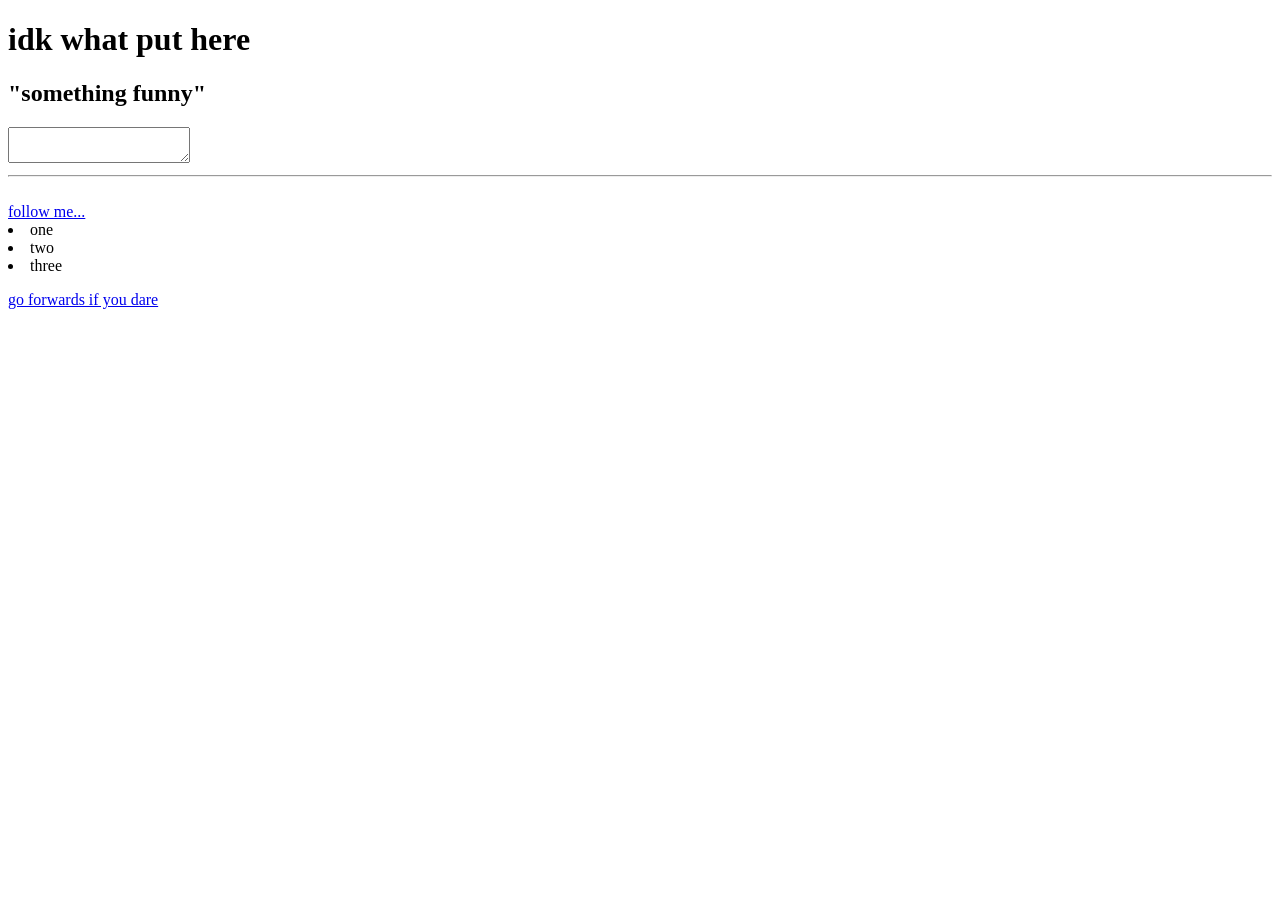
<file: ma1800-code/ma1800-week-02-starter/ma1800-week-02-starter/html-tags/index.html>
<!DOCTYPE html>
<html lang="en">
<head>
  <meta charset="UTF-8">
  <meta name="viewport" content="width=device-width, initial-scale=1.0">
  <title>HTML Tags</title>
</head>
<body>
  <h1>idk what put here</h1>

  <h2> "something funny"</h2>

<textarea></textarea>
<hr>
<br>

<a href="https://web.archive.org/web/20091027131928im_/http://geocities.com/cestaslui/banana1.gif" >follow me...</a>

<li>one</li>
<li>two</li>
<li>three</li>

  <!-- Add and experiment with different HTML tags here -->
</body>
</html>

<p> 

<a href="page1.html"> go forwards if you dare </a>
</p>
</file>
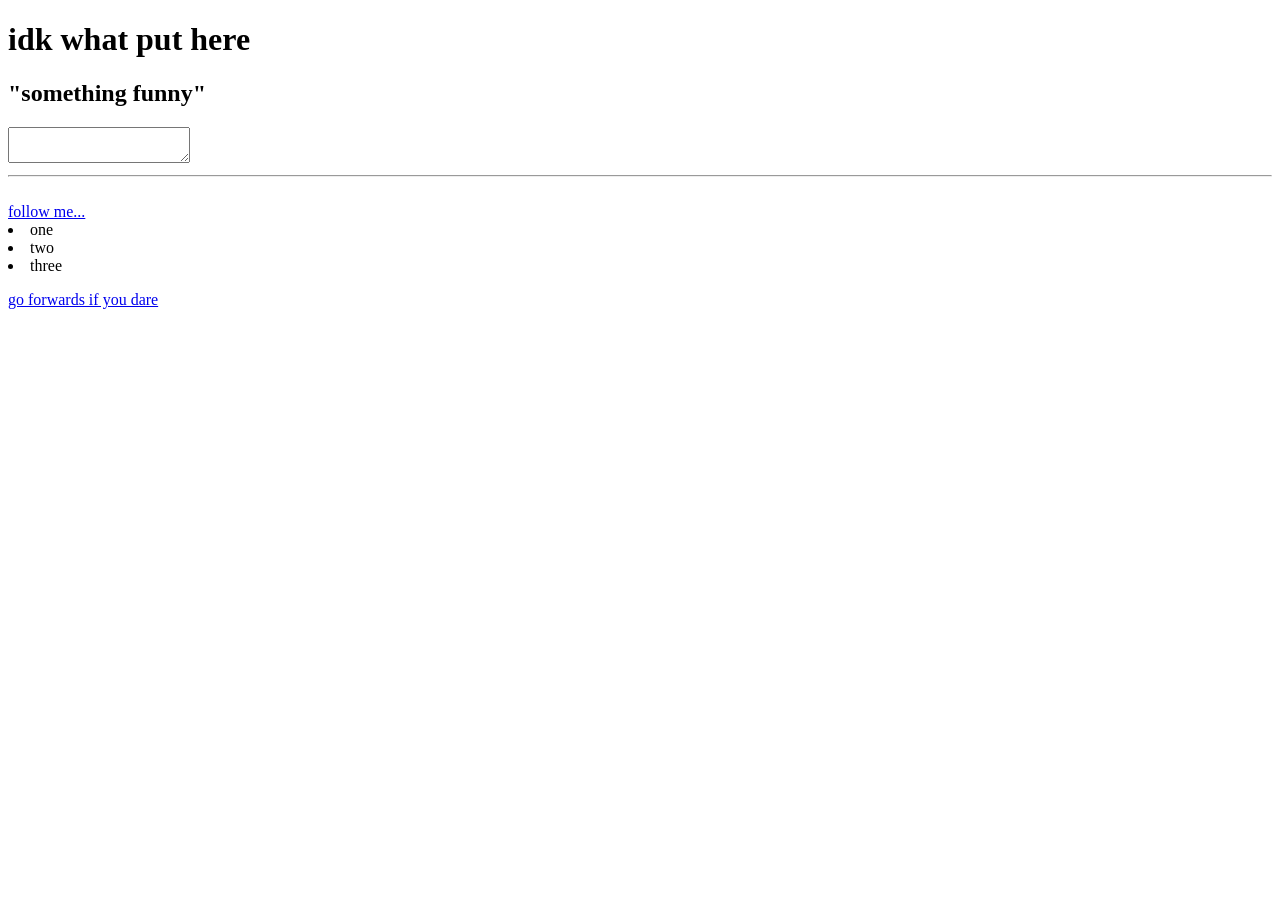
<file: ma1800-code/ma1800-week-02-starter/ma1800-week-02-starter/hyperlinks/index.html>
<!DOCTYPE html>
<html lang="en">
<head>
  <meta charset="UTF-8">
  <meta name="viewport" content="width=device-width, initial-scale=1.0">
  <title>HTML Tags</title>
</head>
<body>
  <h1>idk what put here</h1>

  <h2> "something funny"</h2>

<textarea></textarea>
<hr>
<br>

<a href="https://web.archive.org/web/20091027131928im_/http://geocities.com/cestaslui/banana1.gif" >follow me...</a>

<li>one</li>
<li>two</li>
<li>three</li>

  <!-- Add and experiment with different HTML tags here -->
</body>
</html>

<p> 

<a href="page1.html"> go forwards if you dare </a>
</p>
</file>
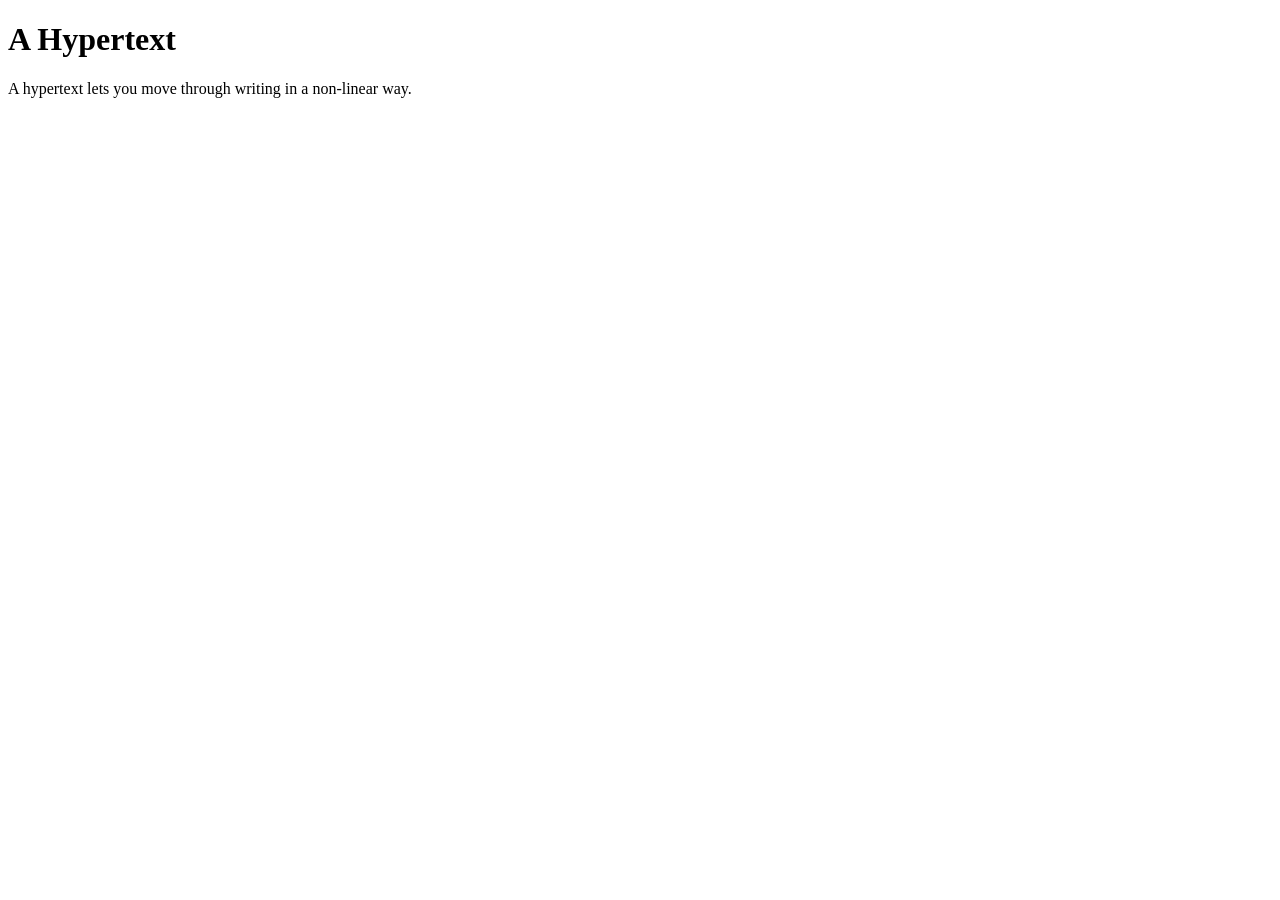
<file: ma1800-code/ma1800-week-02-starter/ma1800-week-02-starter/hypertext/index.html>
<!DOCTYPE html>
<html lang="en">
<head>
  <meta charset="UTF-8">
  <meta name="viewport" content="width=device-width, initial-scale=1.0">
  <title>Hypertext</title>
</head>
<body>
  <h1>A Hypertext</h1>
  <p>A hypertext lets you move through writing in a non-linear way.</p>

  <!-- Add links to page1.html and page2.html -->
</body>
</html>
</file>
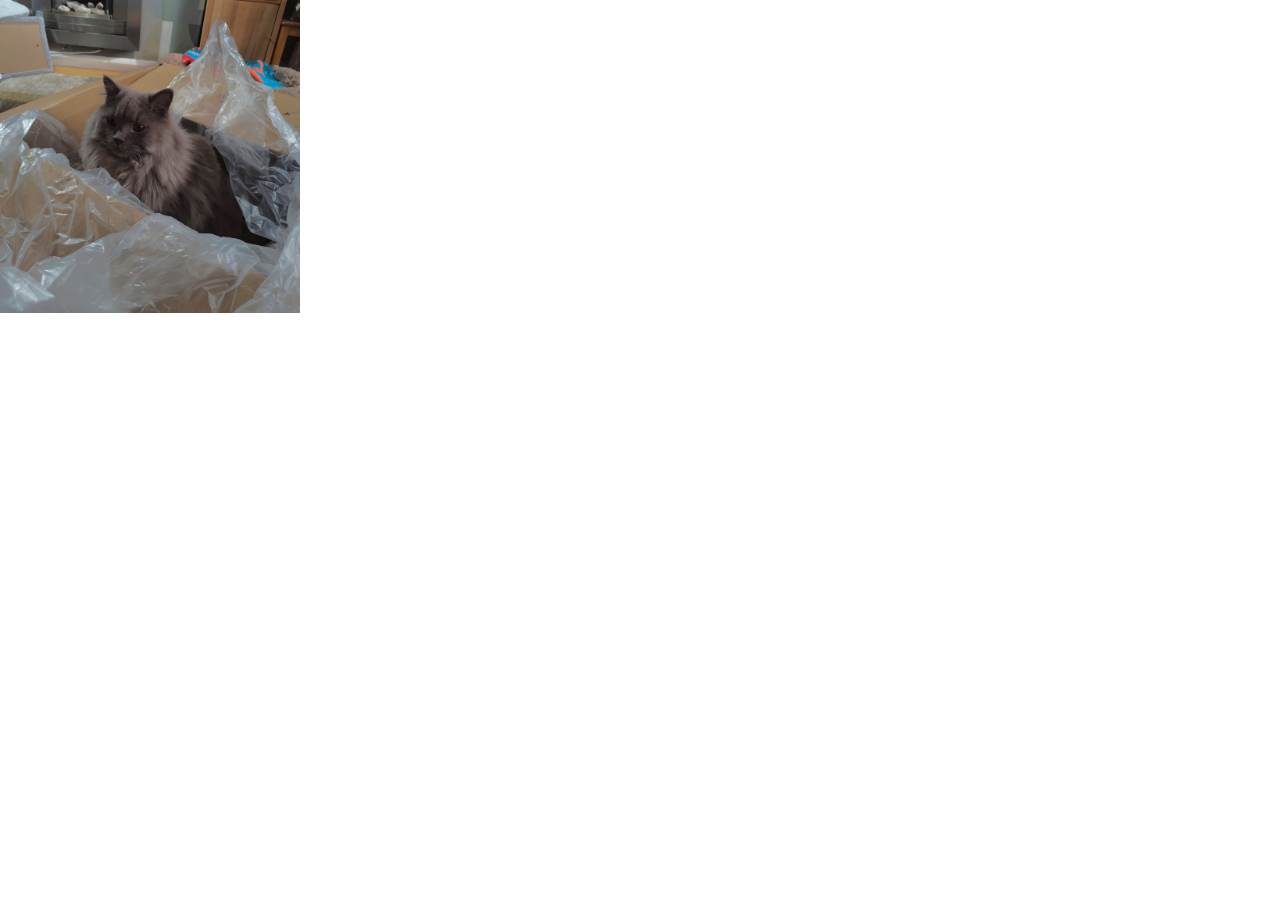
<file: ma1800-code/ma1800-week-03-starter/ma1800-week-03-starter/background-image/index.html>
<!DOCTYPE html>
<html lang="en">
  <head>
    <meta charset="UTF-8"> <meta name="viewport" content="width=device-width, initial-scale=1.0"> <title>Clouds</title>
    <link rel="stylesheet" href="style.css"> </head>  

  <body>
    <div>

<img src="assets/image.jpg" width="300px">

    </div>
  </body>
</html>
</file>
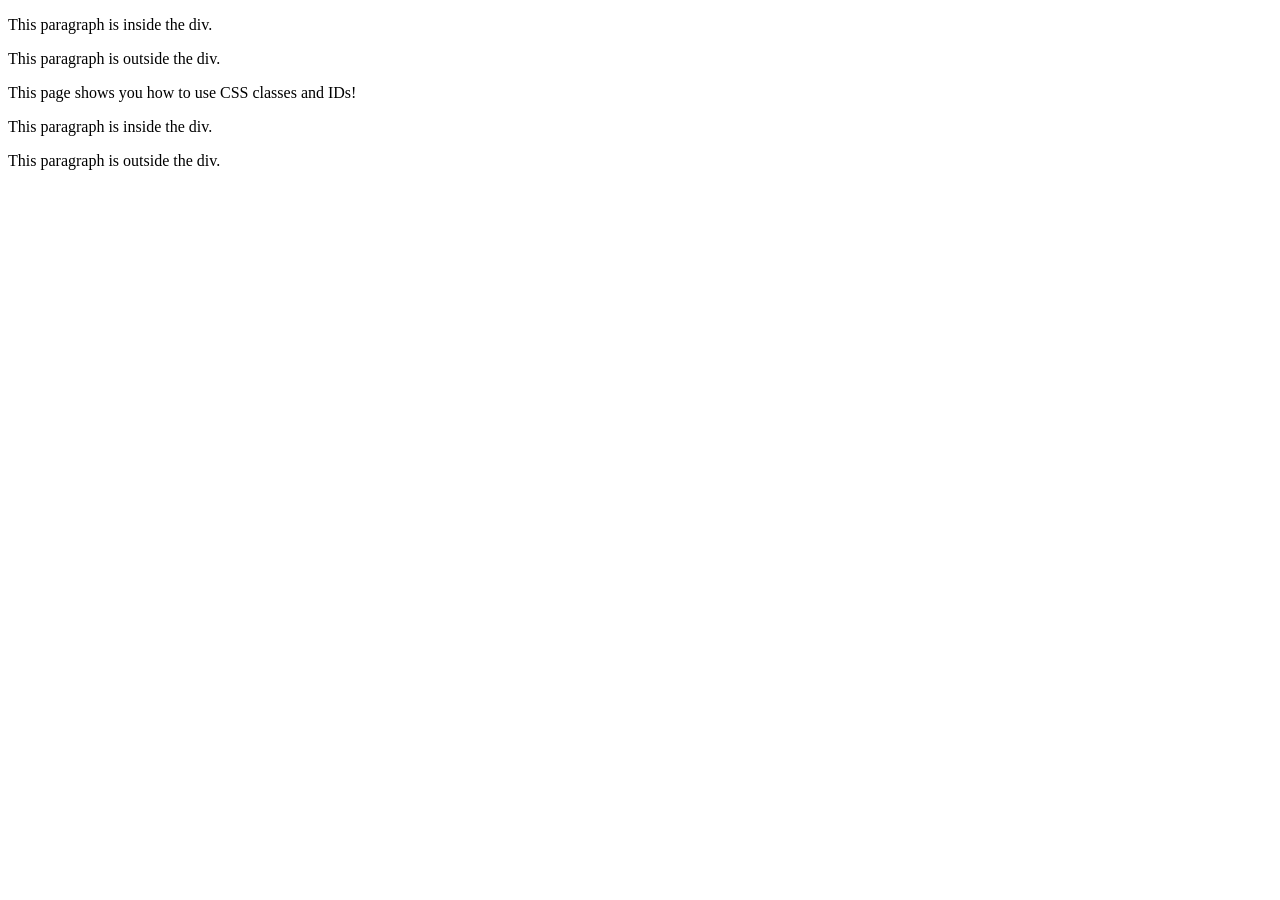
<file: ma1800-code/ma1800-week-03-starter/ma1800-week-03-starter/classes-ids/index.html>
<!DOCTYPE html>
<html lang="en">
<head>
  <meta charset="UTF-8">
  <meta name="viewport" content="width=device-width, initial-scale=1.0">

  <title>Exercise 2 (W3) — Classes and IDs</title>

  <link rel="stylesheet" href="style.css">
</head>
<body>

  <div>
    <p>
      This paragraph is inside the div.
    </p>
  </div>

  <p>
    This paragraph is outside the div.
  </p>

  <p id="summary">
    This page shows you how to use CSS classes and IDs!
  </p>

  <div>
    <p>
      This paragraph is <span class="highlight">inside</span> the div.
    </p>
  </div>

  <p>
    This paragraph is <span class="highlight">outside</span> the div.
  </p>

</body>
</html>
</file>
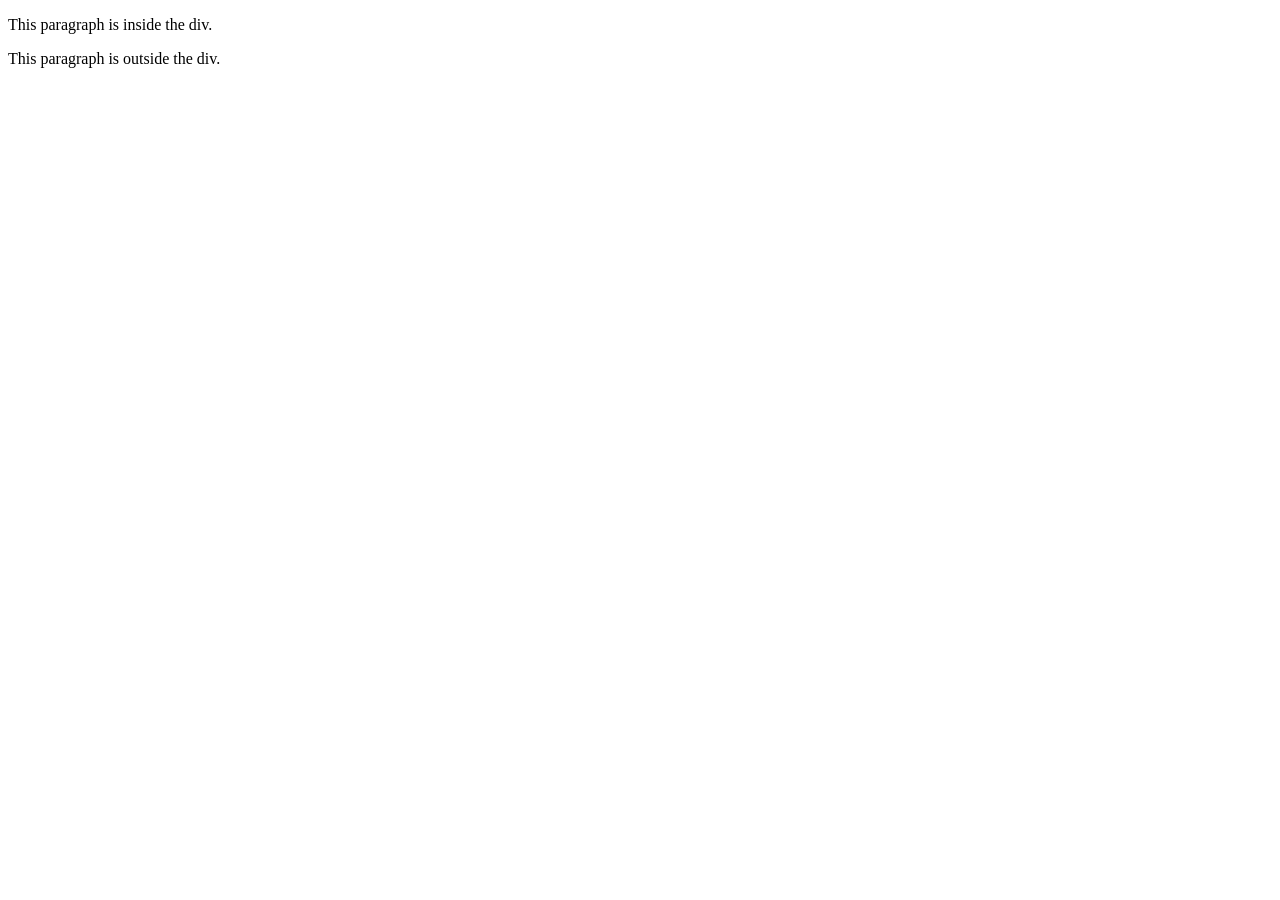
<file: ma1800-code/ma1800-week-03-starter/ma1800-week-03-starter/div/index.html>
<!DOCTYPE html>
<html lang="en">
<head>
  <meta charset="UTF-8">
  <meta name="viewport" content="width=device-width, initial-scale=1.0">

  <title>Exercise 2 (W3) — Using a Div</title>

  <link rel="stylesheet" href="style.css">
</head>
<body>

  <div>
    <p>
      This paragraph is inside the div.
    </p>
  </div>

  <p>
    This paragraph is outside the div.
  </p>

</body>
</html>
</file>
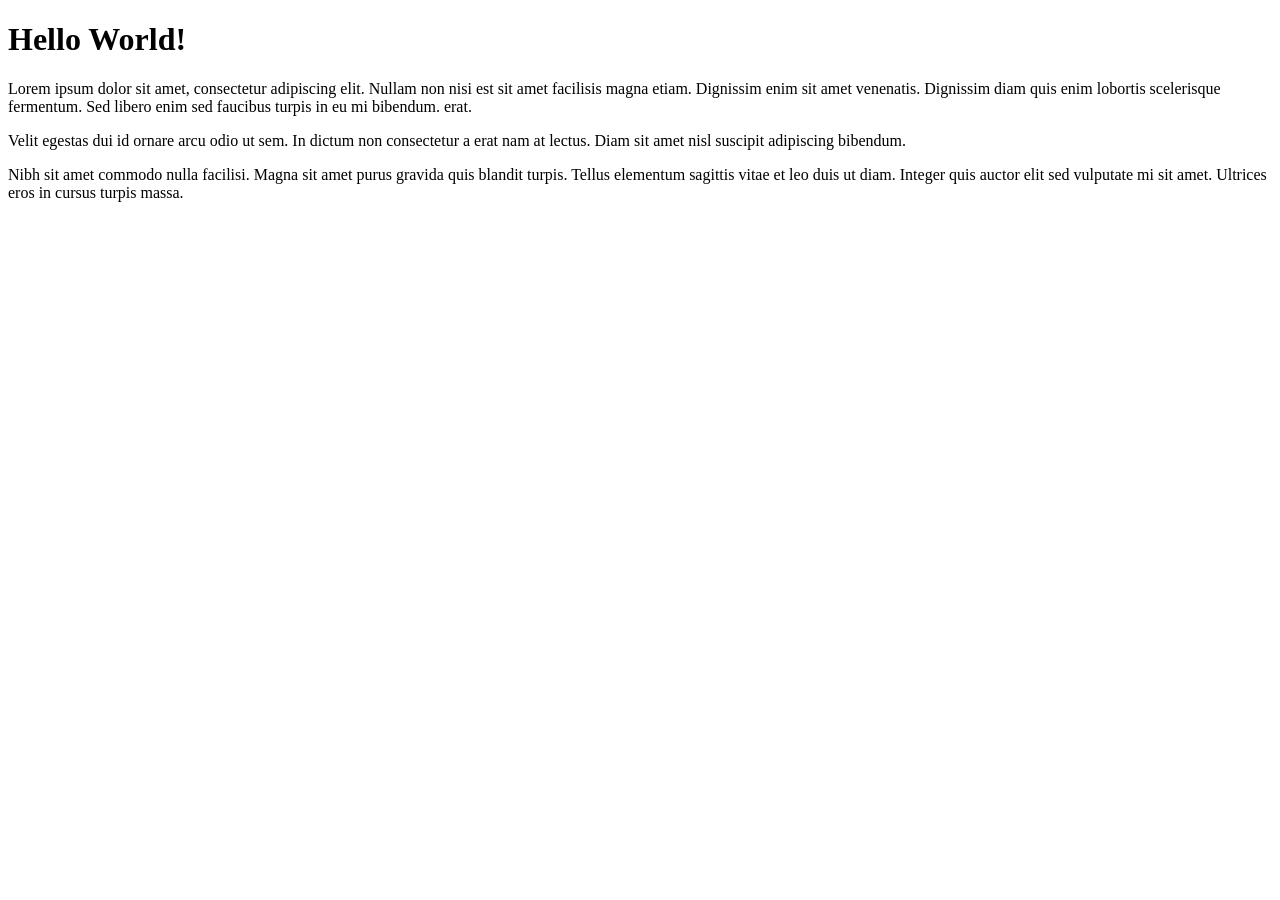
<file: ma1800-code/ma1800-week-03-starter/ma1800-week-03-starter/hover/index.html>
<!DOCTYPE html>
<html lang="en">
<head>
  <meta charset="UTF-8" />
  <meta name="viewport" content="width=device-width, initial-scale=1.0" />

  <title>Exercise 4 (W3) — Hover Effects</title>

  <link rel="stylesheet" href="style.css" />
</head>
<body>

  <div id="content">
    <h1 class="hide">Hello World!</h1>

    <p>
      Lorem ipsum dolor sit amet, consectetur adipiscing elit. Nullam non nisi est
      sit amet facilisis magna etiam.
      <span class="hide"> Dignissim enim sit amet venenatis. </span>
      Dignissim diam quis enim lobortis scelerisque fermentum. Sed libero enim sed
      faucibus turpis in eu mi bibendum.
      <span class="hide">erat</span>.
    </p>

    <p class="hide">
      Velit egestas dui id ornare arcu odio ut sem. In dictum non consectetur a
      erat nam at lectus. Diam sit amet nisl suscipit adipiscing bibendum.
    </p>

    <p>
      Nibh sit amet commodo nulla facilisi. Magna sit amet purus gravida quis
      blandit turpis. Tellus elementum sagittis vitae et leo duis ut diam.
      <span class="hide">
        Integer quis auctor elit sed vulputate mi sit amet. Ultrices eros in cursus
        turpis massa.
      </span>
    </p>
  </div>

</body>
</html>
</file>
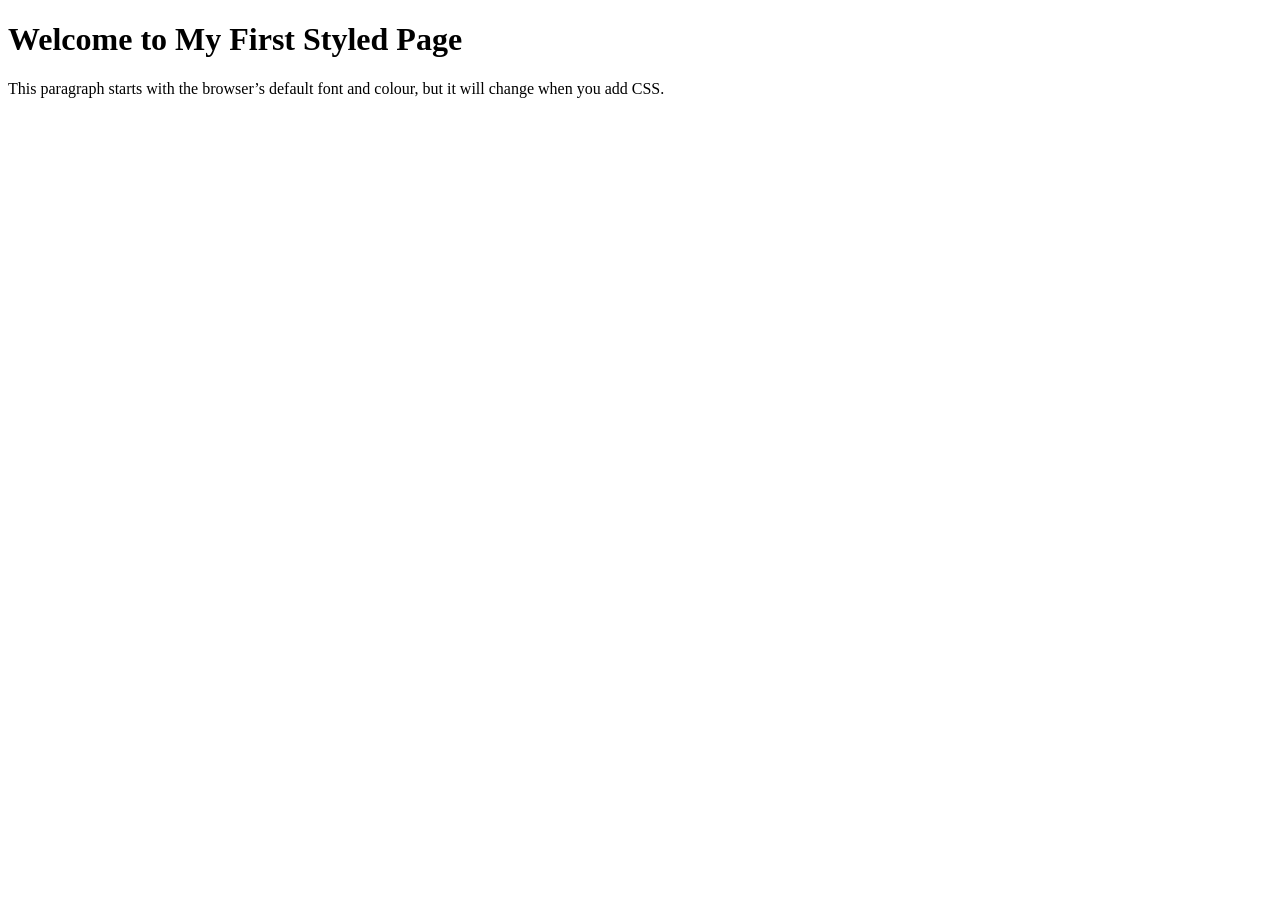
<file: ma1800-code/ma1800-week-03-starter/ma1800-week-03-starter/linking-css/index.html>
<!DOCTYPE html>
<html lang="en">
<head>
  <meta charset="UTF-8">
  <meta name="viewport" content="width=device-width, initial-scale=1.0">

  <title>Exercise 1 (W3) — Linking CSS, Colours, and Fonts</title>

  <link rel="stylesheet" href="style.css">
</head>
<body>

  <h1>Welcome to My First Styled Page</h1>

  <p>
    This paragraph starts with the browser’s default font and colour,
    but it will change when you add CSS.
  </p>

</body>
</html>
</file>
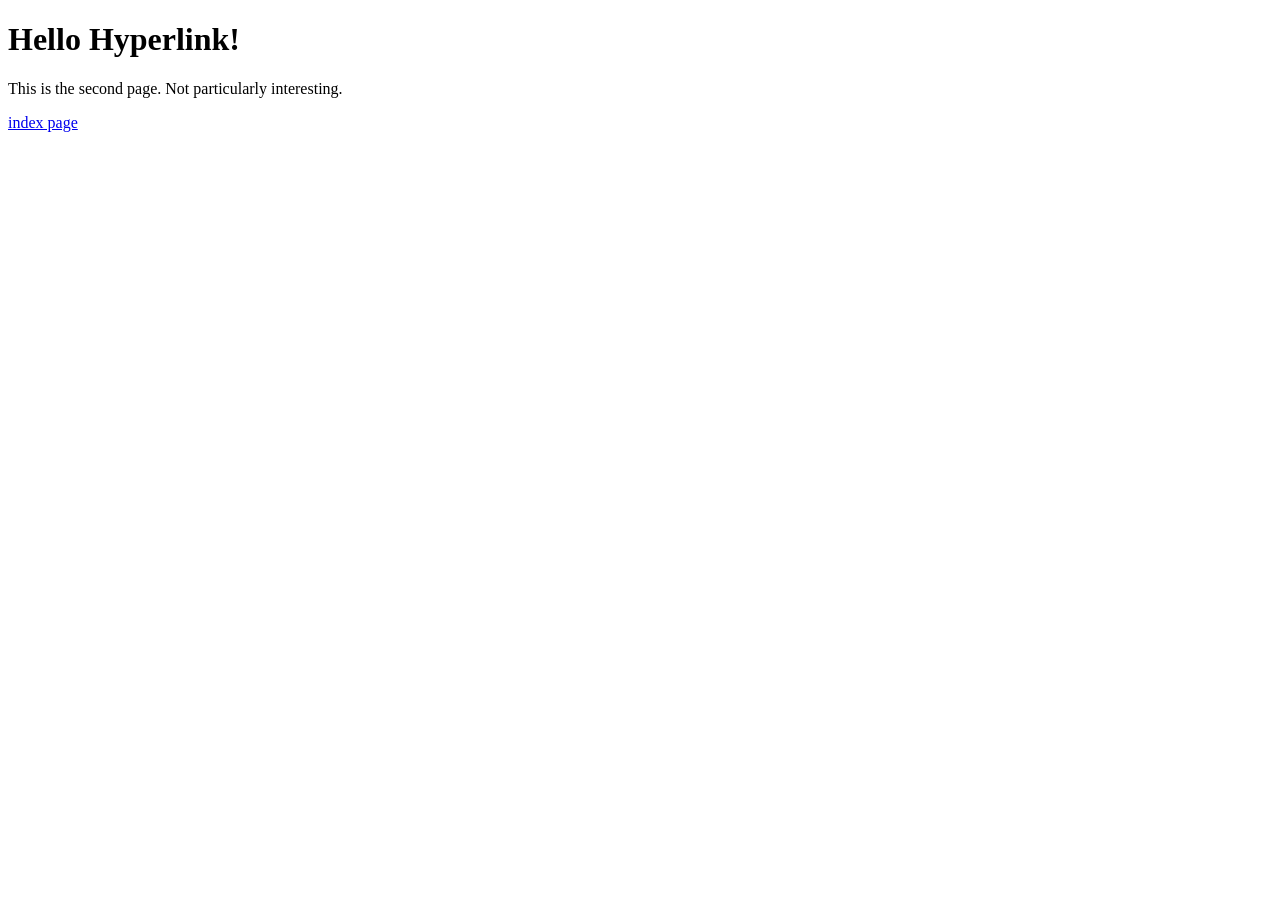
<file: ma1800-code/ma1800-week-02-starter/ma1800-week-02-starter/hyperlinks/page1.html>
<!DOCTYPE html>
<html lang="en">
<head>
  <meta charset="UTF-8">
  <meta name="viewport" content="width=device-width, initial-scale=1.0">
  <title>Page 1</title>
</head>
<body>
  <h1>Hello Hyperlink!</h1>
  <p>This is the second page. Not particularly interesting.</p>

<a href="index.html">index page</a> 

  <!-- Add a link back to index.html -->
</body>
</html>
</file>
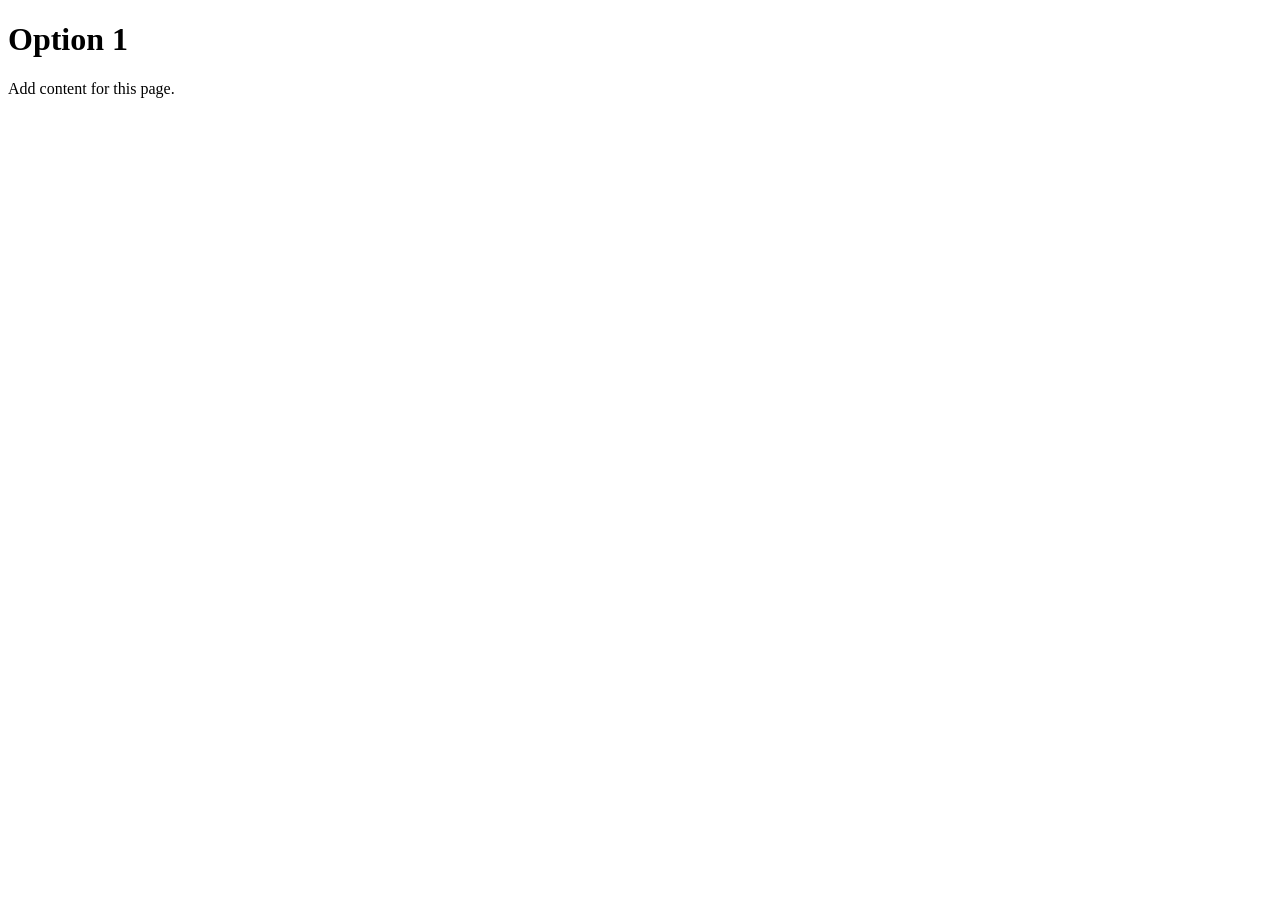
<file: ma1800-code/ma1800-week-02-starter/ma1800-week-02-starter/hypertext/page1.html>
<!DOCTYPE html>
<html lang="en">
<head>
  <meta charset="UTF-8">
  <meta name="viewport" content="width=device-width, initial-scale=1.0">
  <title>Option 1</title>
</head>
<body>
  <h1>Option 1</h1>
  <p>Add content for this page.</p>

  <!-- Add links to connect this page to the other pages -->
</body>
</html>
</file>
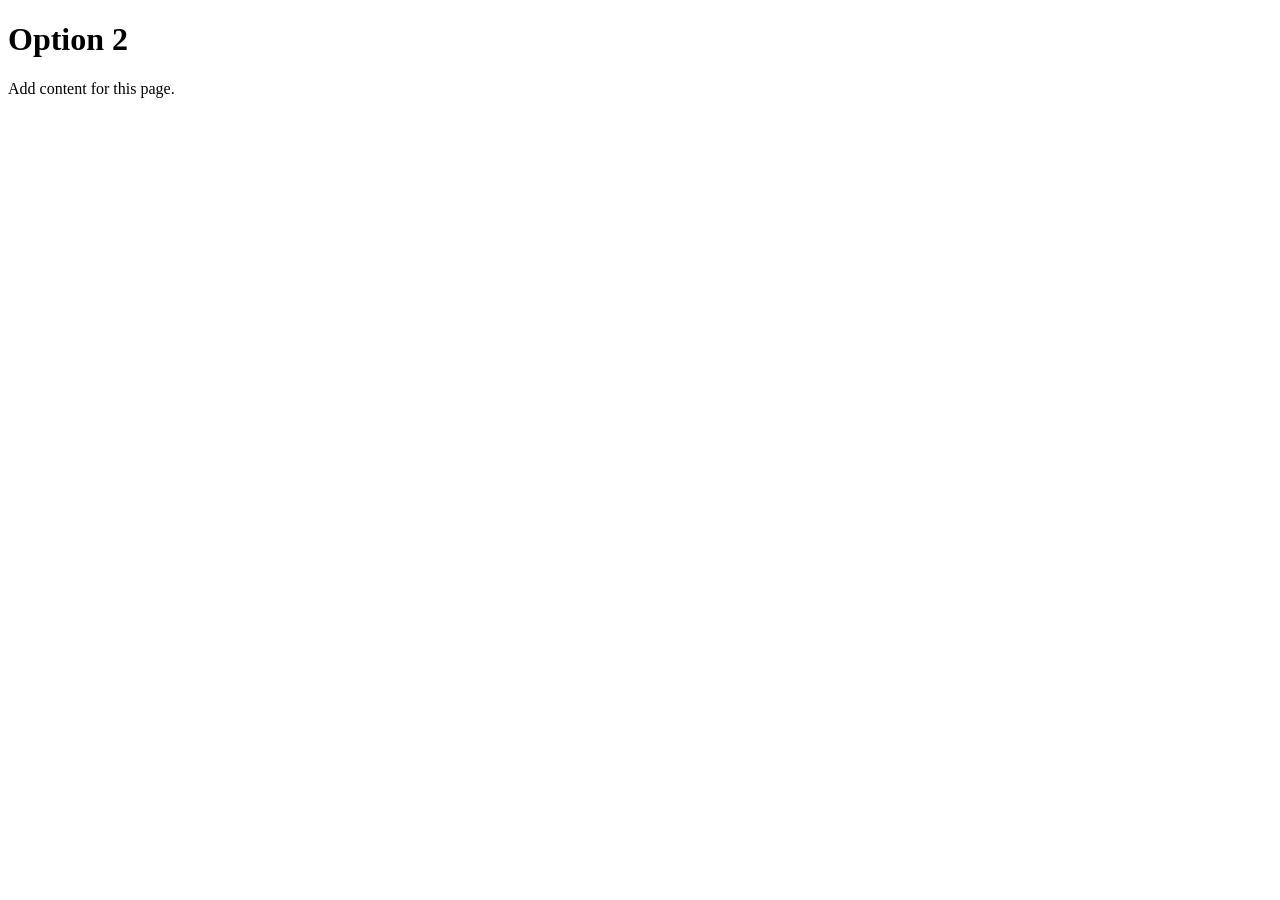
<file: ma1800-code/ma1800-week-02-starter/ma1800-week-02-starter/hypertext/page2.html>
<!DOCTYPE html>
<html lang="en">
<head>
  <meta charset="UTF-8">
  <meta name="viewport" content="width=device-width, initial-scale=1.0">
  <title>Option 2</title>
</head>
<body>
  <h1>Option 2</h1>
  <p>Add content for this page.</p>

  <!-- Add links to connect this page to the other pages -->
</body>
</html>
</file>
<file: ma1800-code/ma1800-week-03-starter/ma1800-week-03-starter/background-image/style.css>
/* Add the background image and repeat styles */
body {

    width: 100%; 
    height: 100%;
    margin: 0;
    padding: 0;
    background-image: url(https://thumb.wikimedia.org/wikipedia/commons/thumb/1/1d/ISS-40_Thunderheads_near_Borneo.jpg/1920px-ISS-40_Thunderheads_near_Borneo.jpg?utm_source=en.wikipedia.org&utm_campaign=imageinfo&utm_content=thumbnail);
    background-repeat: repeat;

}


div {

    width: 100%; 
    height: 100%;
    margin: 0;
    padding: 0;
    background-image: url(https://thumb.wikimedia.org/wikipedia/commons/thumb/1/1d/ISS-40_Thunderheads_near_Borneo.jpg/1920px-ISS-40_Thunderheads_near_Borneo.jpg?utm_source=en.wikipedia.org&utm_campaign=imageinfo&utm_content=thumbnail);
    background-repeat: repeat;

}
</file>
<file: ma1800-code/ma1800-week-03-starter/ma1800-week-03-starter/classes-ids/style.css>
/* Add styles for the class and ID selectors */
</file>
<file: ma1800-code/ma1800-week-03-starter/ma1800-week-03-starter/div/style.css>
/* Add styles for the page and the div */
</file>
<file: ma1800-code/ma1800-week-03-starter/ma1800-week-03-starter/hover/style.css>
/* Add the hidden and hover styles */
</file>
<file: ma1800-code/ma1800-week-03-starter/ma1800-week-03-starter/linking-css/style.css>
/* Add styles for the body, heading and paragraph */
</file>
